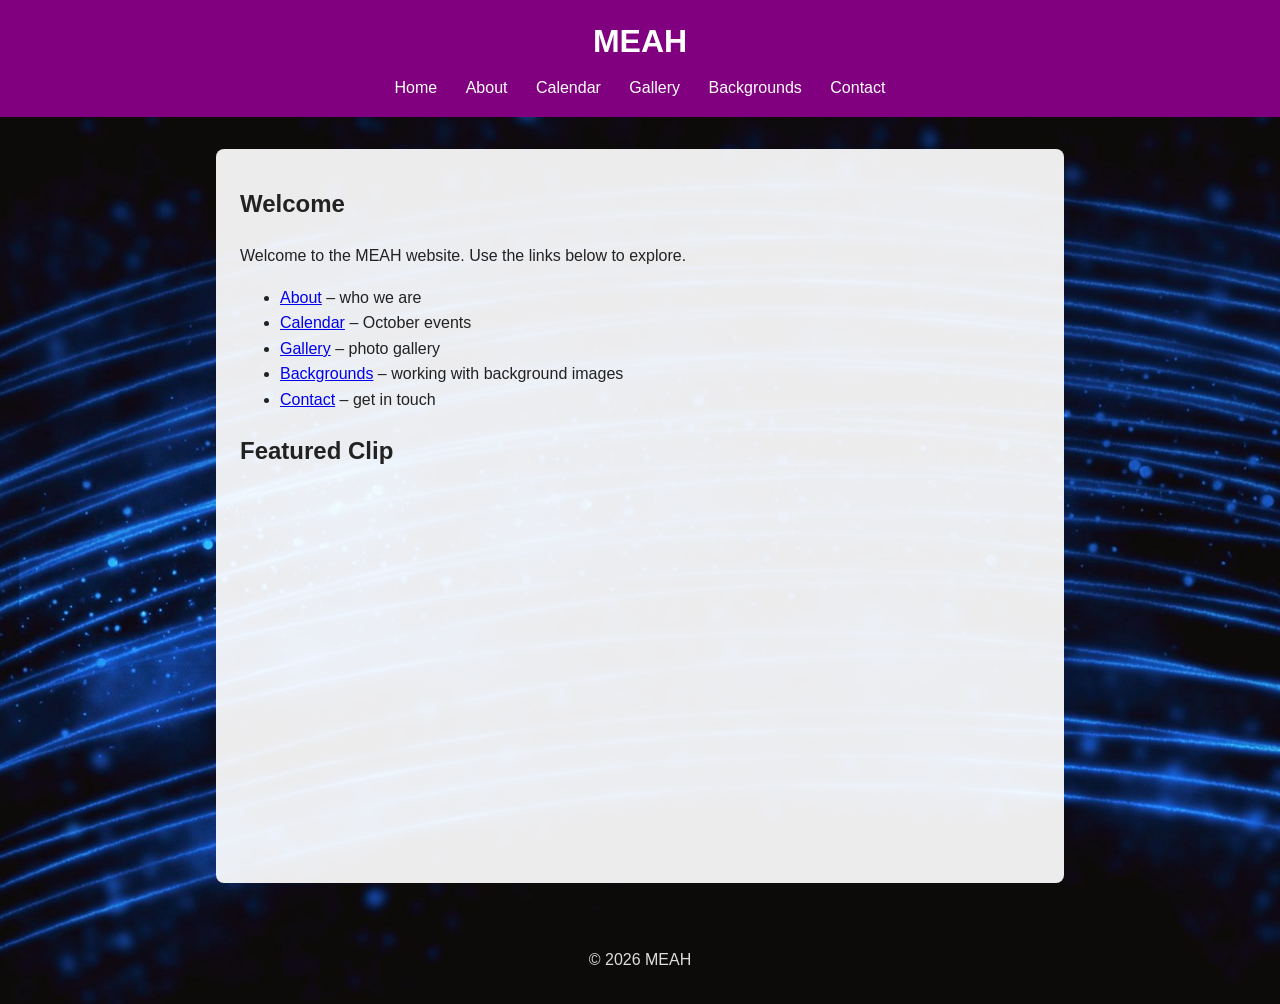
<file: index.html>
<!DOCTYPE html>
<html lang="en">
<head>
  <meta charset="UTF-8">
  <meta name="viewport" content="width=device-width, initial-scale=1.0">
  <title>MEAH | Home</title>
  <link rel="stylesheet" href="style.css">
</head>
<body>
  <header>
    <h1>MEAH</h1>
    <nav>
      <a href="index.html">Home</a>
      <a href="about.html">About</a>
      <a href="calendar.html">Calendar</a>
      <a href="assignment07.html">Gallery</a>
      <a href="assignment08.html">Backgrounds</a>
      <a href="contact.html">Contact</a>
    </nav>
  </header>

  <main>
    <h2>Welcome</h2>
    <p>Welcome to the MEAH website. Use the links below to explore.</p>
    <ul class="page-links">
      <li><a href="about.html">About</a> &ndash; who we are</li>
      <li><a href="calendar.html">Calendar</a> &ndash; October events</li>
      <li><a href="assignment07.html">Gallery</a> &ndash; photo gallery</li>
      <li><a href="assignment08.html">Backgrounds</a> &ndash; working with background images</li>
      <li><a href="contact.html">Contact</a> &ndash; get in touch</li>
    </ul>

    <h2>Featured Clip</h2>
    <!-- Twitch clip. Twitch only plays it on the domains listed as "parent":
         parent must match the website's domain. -->
    <iframe class="twitch-video"
      src="https://clips.twitch.tv/embed?clip=JollySmallHamsterSquadGoals-XCfYhkOpLxQj5oQb&amp;parent=gcmw102.palomar.edu&amp;parent=localhost&amp;autoplay=false"
      title="Twitch clip from ladyyblue2u"
      allowfullscreen>
    </iframe>
  </main>

  <footer>
    <p>&copy; 2026 MEAH</p>
  </footer>
</body>
</html>
</file>
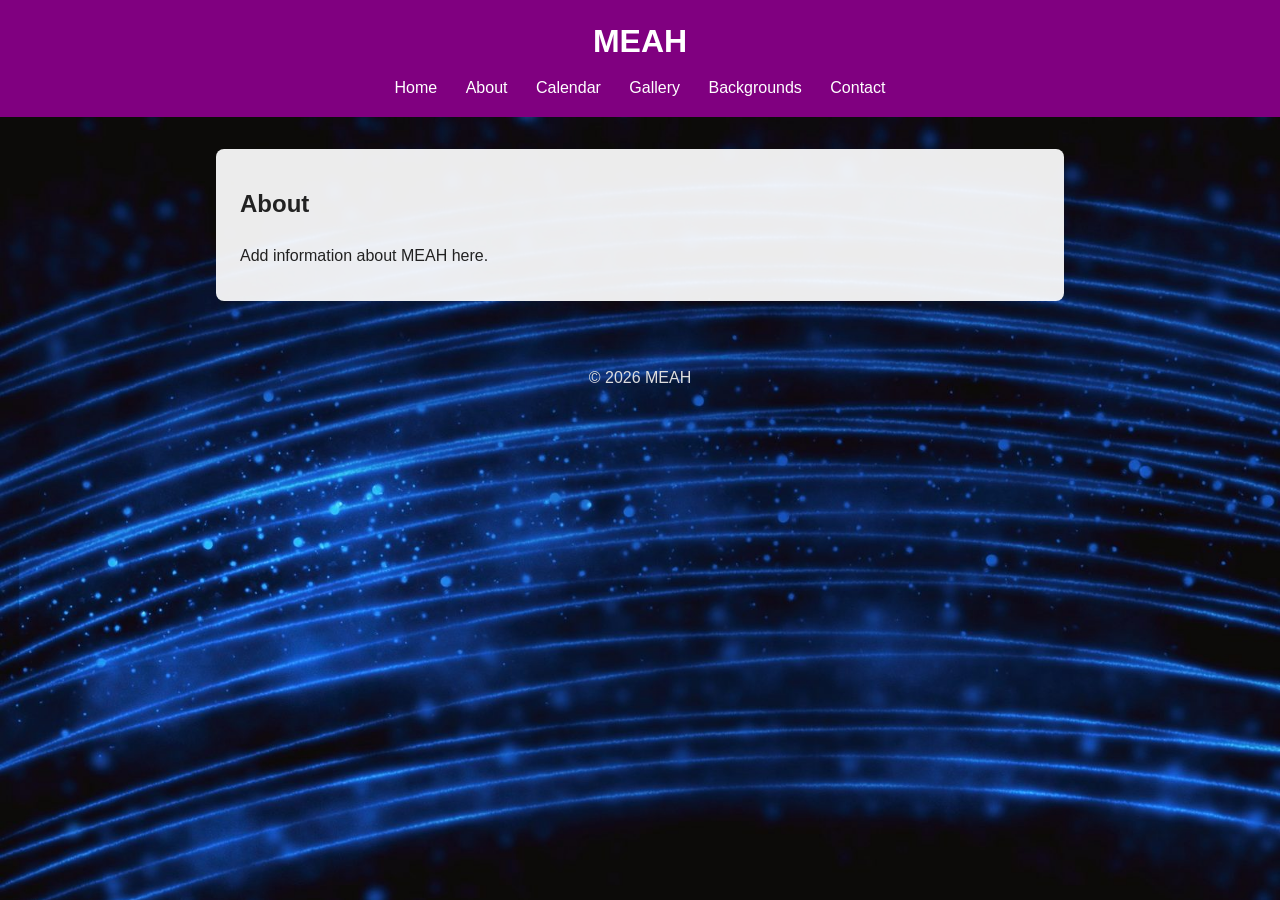
<file: about.html>
<!DOCTYPE html>
<html lang="en">
<head>
  <meta charset="UTF-8">
  <meta name="viewport" content="width=device-width, initial-scale=1.0">
  <title>MEAH | About</title>
  <link rel="stylesheet" href="style.css">
</head>
<body>
  <header>
    <h1>MEAH</h1>
    <nav>
      <a href="index.html">Home</a>
      <a href="about.html">About</a>
      <a href="calendar.html">Calendar</a>
      <a href="assignment07.html">Gallery</a>
      <a href="assignment08.html">Backgrounds</a>
      <a href="contact.html">Contact</a>
    </nav>
  </header>

  <main>
    <h2>About</h2>
    <p>Add information about MEAH here.</p>
  </main>

  <footer>
    <p>&copy; 2026 MEAH</p>
  </footer>
</body>
</html>
</file>
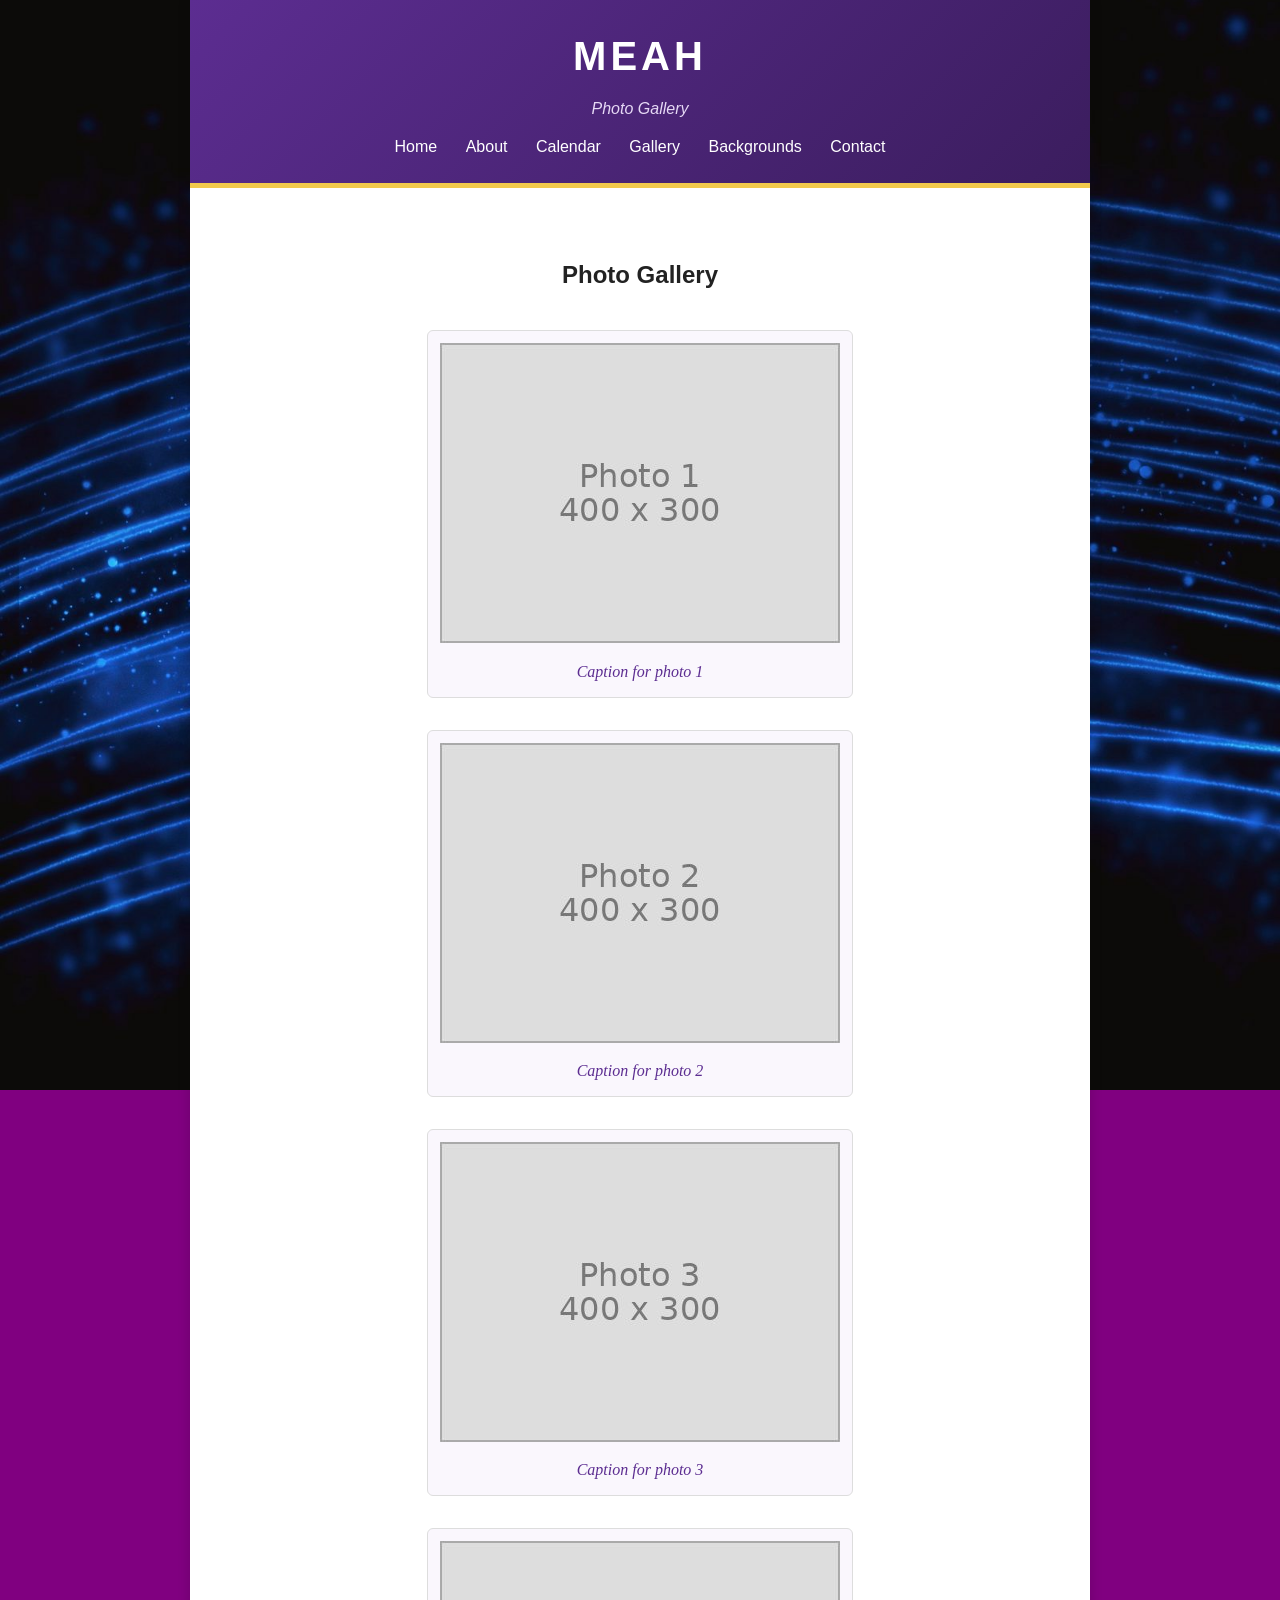
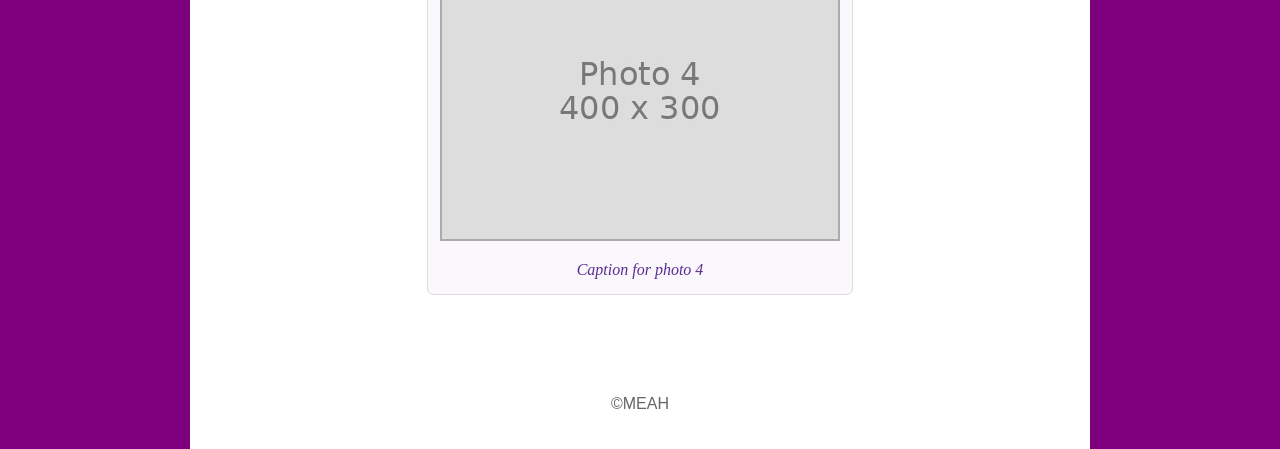
<file: assignment07.html>
<!DOCTYPE html>
<html lang="en">
<head>
  <meta charset="UTF-8">
  <meta name="viewport" content="width=device-width, initial-scale=1.0">
  <title>MEAH | Photo Gallery</title>
  <link rel="stylesheet" href="style.css">
</head>
<body>
  <!-- Container div: wraps the whole page and is centered in the browser window -->
  <div id="container">
    <header class="gallery-header">
      <h1>MEAH</h1>
      <p class="tagline">Photo Gallery</p>
      <nav>
        <a href="index.html">Home</a>
        <a href="about.html">About</a>
        <a href="calendar.html">Calendar</a>
        <a href="assignment07.html">Gallery</a>
        <a href="assignment08.html">Backgrounds</a>
        <a href="contact.html">Contact</a>
      </nav>
    </header>

    <main>
      <h2>Photo Gallery</h2>

      <!-- Replace each image file and caption with your own photos.
           Resize (resample) each photo to 400 x 300 pixels before adding it,
           so its real size matches the width and height below. -->
      <figure>
        <img src="images/photo1.jpg" width="400" height="300" alt="Describe photo 1">
        <figcaption>Caption for photo 1</figcaption>
      </figure>

      <figure>
        <img src="images/photo2.jpg" width="400" height="300" alt="Describe photo 2">
        <figcaption>Caption for photo 2</figcaption>
      </figure>

      <figure>
        <img src="images/photo3.jpg" width="400" height="300" alt="Describe photo 3">
        <figcaption>Caption for photo 3</figcaption>
      </figure>

      <figure>
        <img src="images/photo4.jpg" width="400" height="300" alt="Describe photo 4">
        <figcaption>Caption for photo 4</figcaption>
      </figure>
    </main>

    <footer>
      <p>&copy;MEAH</p>
    </footer>
  </div>
</body>
</html>
</file>
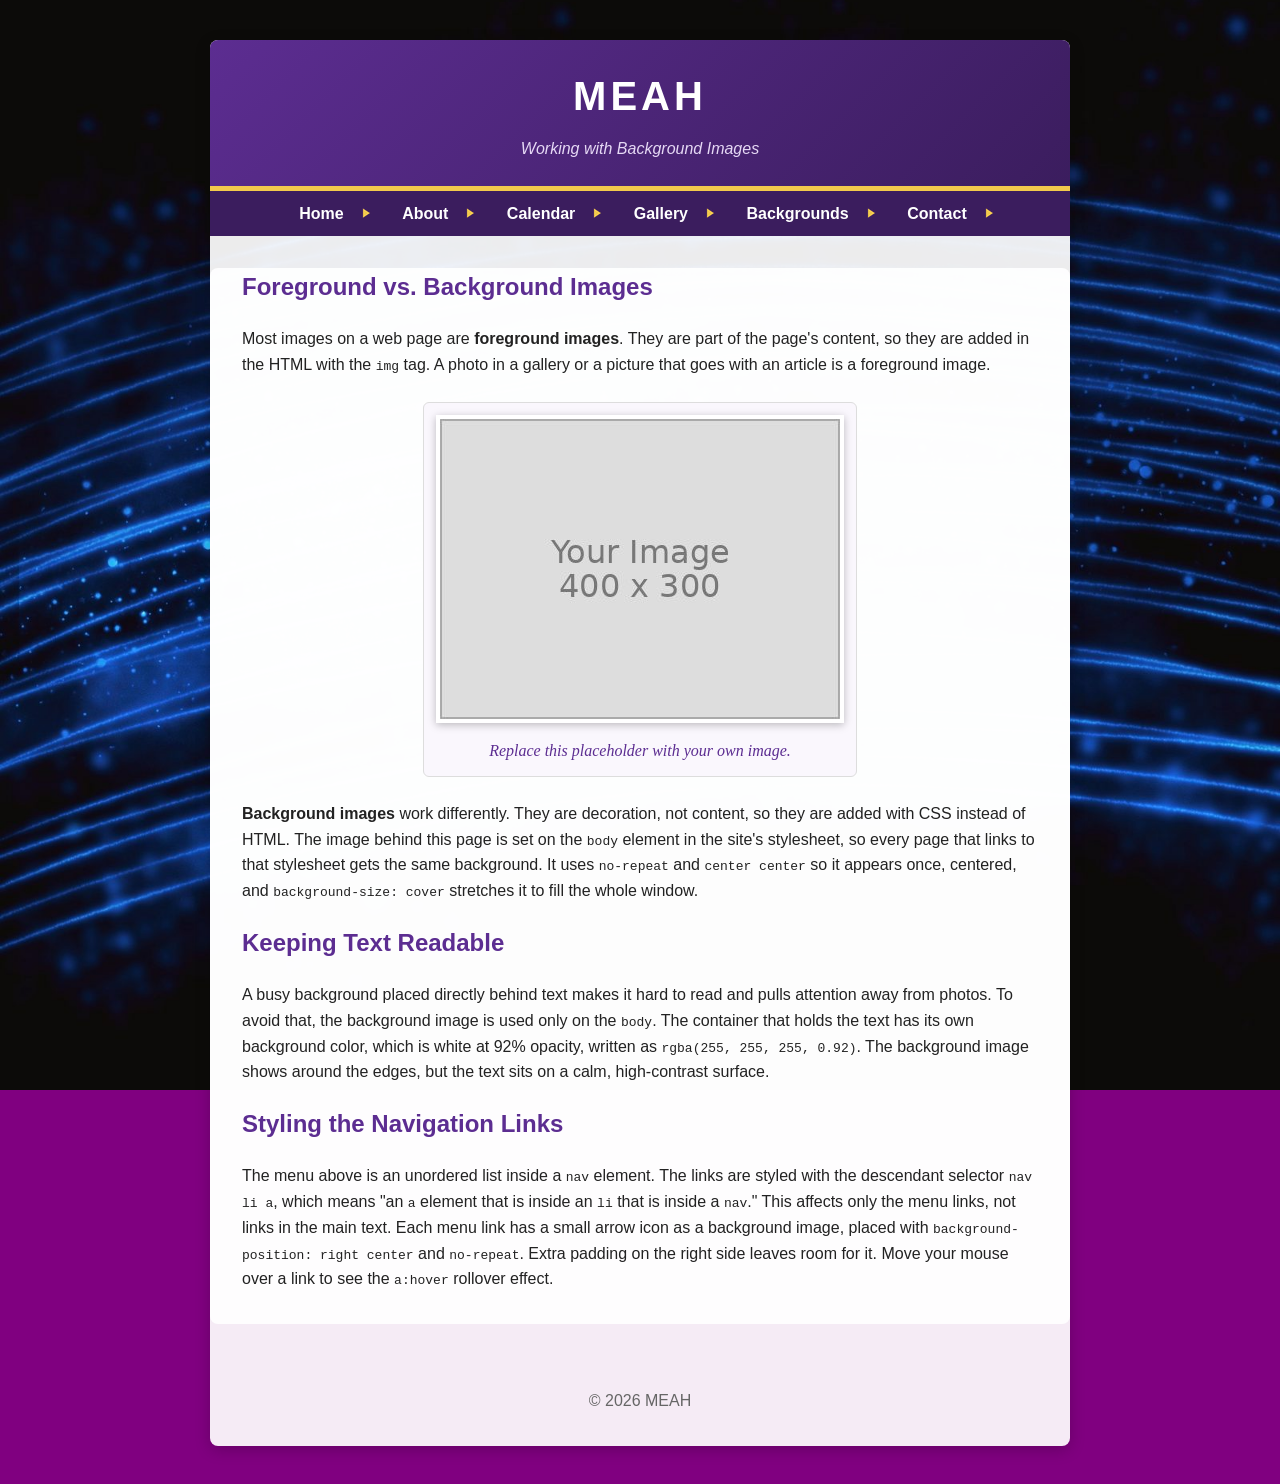
<file: assignment08.html>
<!DOCTYPE html>
<html lang="en">
<head>
  <meta charset="UTF-8">
  <meta name="viewport" content="width=device-width, initial-scale=1.0">
  <title>MEAH | Background Images</title>
  <link rel="stylesheet" href="style.css">
</head>
<body class="bg-page">
  <!-- Container div: surrounds all the content and is centered in the browser window -->
  <div id="bg-container">
    <header class="bg-header">
      <h1>MEAH</h1>
      <p class="tagline">Working with Background Images</p>
    </header>

    <nav class="bg-nav">
      <ul>
        <li><a href="index.html">Home</a></li>
        <li><a href="about.html">About</a></li>
        <li><a href="calendar.html">Calendar</a></li>
        <li><a href="assignment07.html">Gallery</a></li>
        <li><a href="assignment08.html">Backgrounds</a></li>
        <li><a href="contact.html">Contact</a></li>
      </ul>
    </nav>

    <main>
      <h2>Foreground vs. Background Images</h2>
      <p>Most images on a web page are <strong>foreground images</strong>. They are part of the
        page's content, so they are added in the HTML with the <code>img</code> tag. A photo in a
        gallery or a picture that goes with an article is a foreground image.</p>

      <figure class="feature">
        <img src="images/feature.jpg" alt="Describe your image here">
        <figcaption>Replace this placeholder with your own image.</figcaption>
      </figure>

      <p><strong>Background images</strong> work differently. They are decoration, not content, so
        they are added with CSS instead of HTML. The image behind this page is set on the
        <code>body</code> element in the site's stylesheet, so every page that links to that
        stylesheet gets the same background. It uses <code>no-repeat</code> and
        <code>center center</code> so it appears once, centered, and <code>background-size:
        cover</code> stretches it to fill the whole window.</p>

      <h2>Keeping Text Readable</h2>
      <p>A busy background placed directly behind text makes it hard to read and pulls attention
        away from photos. To avoid that, the background image is used only on the
        <code>body</code>. The container that holds the text has its own background color, which
        is white at 92% opacity, written as <code>rgba(255, 255, 255, 0.92)</code>. The background
        image shows around the edges, but the text sits on a calm, high-contrast surface.</p>

      <h2>Styling the Navigation Links</h2>
      <p>The menu above is an unordered list inside a <code>nav</code> element. The links are
        styled with the descendant selector <code>nav li a</code>, which means "an
        <code>a</code> element that is inside an <code>li</code> that is inside a
        <code>nav</code>." This affects only the menu links, not links in the main text. Each menu
        link has a small arrow icon as a background image, placed with
        <code>background-position: right center</code> and <code>no-repeat</code>. Extra padding
        on the right side leaves room for it. Move your mouse over a link to see the
        <code>a:hover</code> rollover effect.</p>
    </main>

    <footer>
      <p>&copy; 2026 MEAH</p>
    </footer>
  </div>
</body>
</html>
</file>
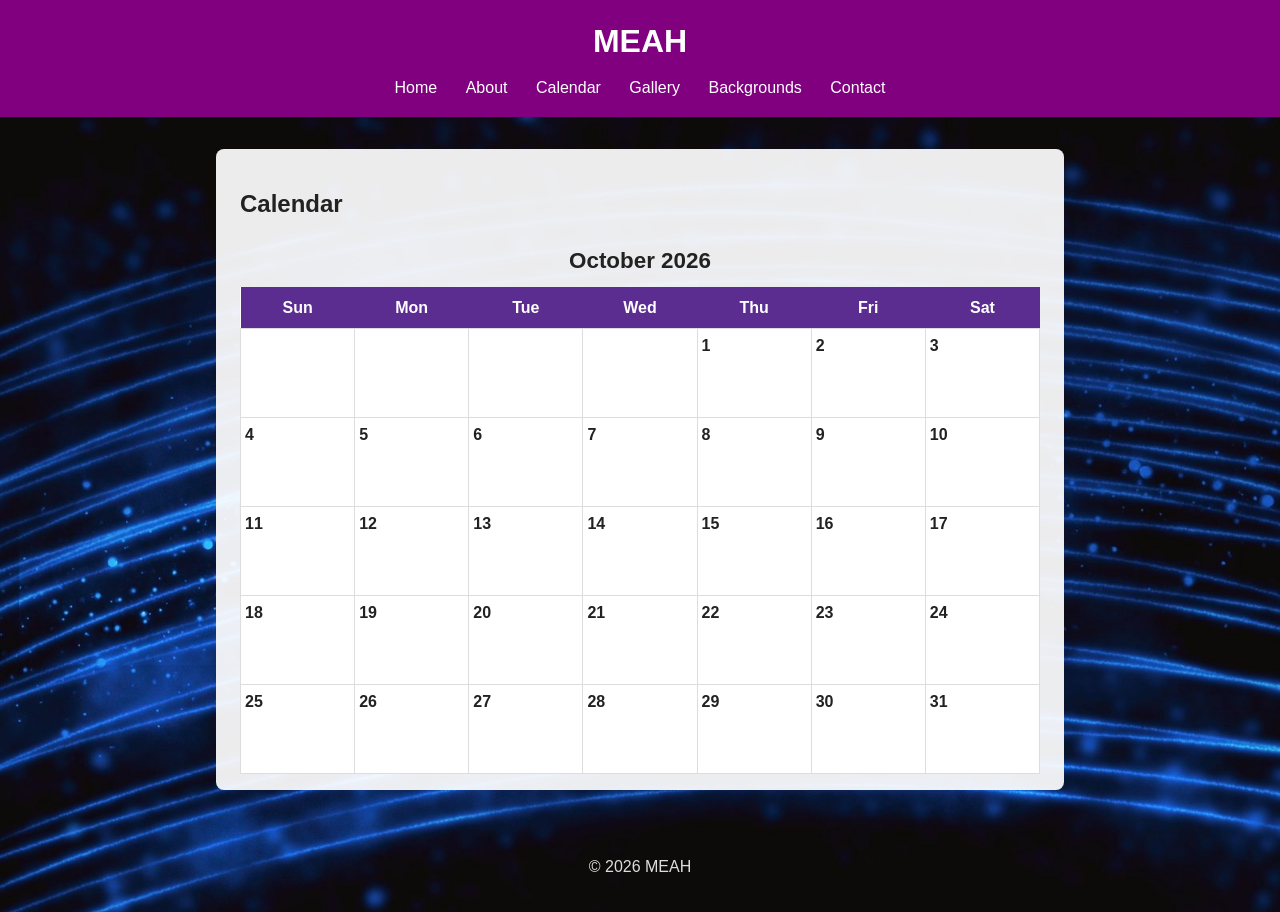
<file: calendar.html>
<!DOCTYPE html>
<html lang="en">
<head>
  <meta charset="UTF-8">
  <meta name="viewport" content="width=device-width, initial-scale=1.0">
  <title>MEAH | Calendar</title>
  <link rel="stylesheet" href="style.css">
</head>
<body>
  <header>
    <h1>MEAH</h1>
    <nav>
      <a href="index.html">Home</a>
      <a href="about.html">About</a>
      <a href="calendar.html">Calendar</a>
      <a href="assignment07.html">Gallery</a>
      <a href="assignment08.html">Backgrounds</a>
      <a href="contact.html">Contact</a>
    </nav>
  </header>

  <main>
    <h2>Calendar</h2>
    <!-- To add an event, put it inside a day's cell, e.g.:
         <td><span class="day">15</span><span class="event">Open House</span></td> -->
    <table class="calendar">
      <caption>October 2026</caption>
      <thead>
        <tr>
          <th scope="col">Sun</th>
          <th scope="col">Mon</th>
          <th scope="col">Tue</th>
          <th scope="col">Wed</th>
          <th scope="col">Thu</th>
          <th scope="col">Fri</th>
          <th scope="col">Sat</th>
        </tr>
      </thead>
      <tbody>
        <tr>
          <td></td>
          <td></td>
          <td></td>
          <td></td>
          <td><span class="day">1</span></td>
          <td><span class="day">2</span></td>
          <td><span class="day">3</span></td>
        </tr>
        <tr>
          <td><span class="day">4</span></td>
          <td><span class="day">5</span></td>
          <td><span class="day">6</span></td>
          <td><span class="day">7</span></td>
          <td><span class="day">8</span></td>
          <td><span class="day">9</span></td>
          <td><span class="day">10</span></td>
        </tr>
        <tr>
          <td><span class="day">11</span></td>
          <td><span class="day">12</span></td>
          <td><span class="day">13</span></td>
          <td><span class="day">14</span></td>
          <td><span class="day">15</span></td>
          <td><span class="day">16</span></td>
          <td><span class="day">17</span></td>
        </tr>
        <tr>
          <td><span class="day">18</span></td>
          <td><span class="day">19</span></td>
          <td><span class="day">20</span></td>
          <td><span class="day">21</span></td>
          <td><span class="day">22</span></td>
          <td><span class="day">23</span></td>
          <td><span class="day">24</span></td>
        </tr>
        <tr>
          <td><span class="day">25</span></td>
          <td><span class="day">26</span></td>
          <td><span class="day">27</span></td>
          <td><span class="day">28</span></td>
          <td><span class="day">29</span></td>
          <td><span class="day">30</span></td>
          <td><span class="day">31</span></td>
        </tr>
      </tbody>
    </table>
  </main>

  <footer>
    <p>&copy; 2026 MEAH</p>
  </footer>
</body>
</html>
</file>
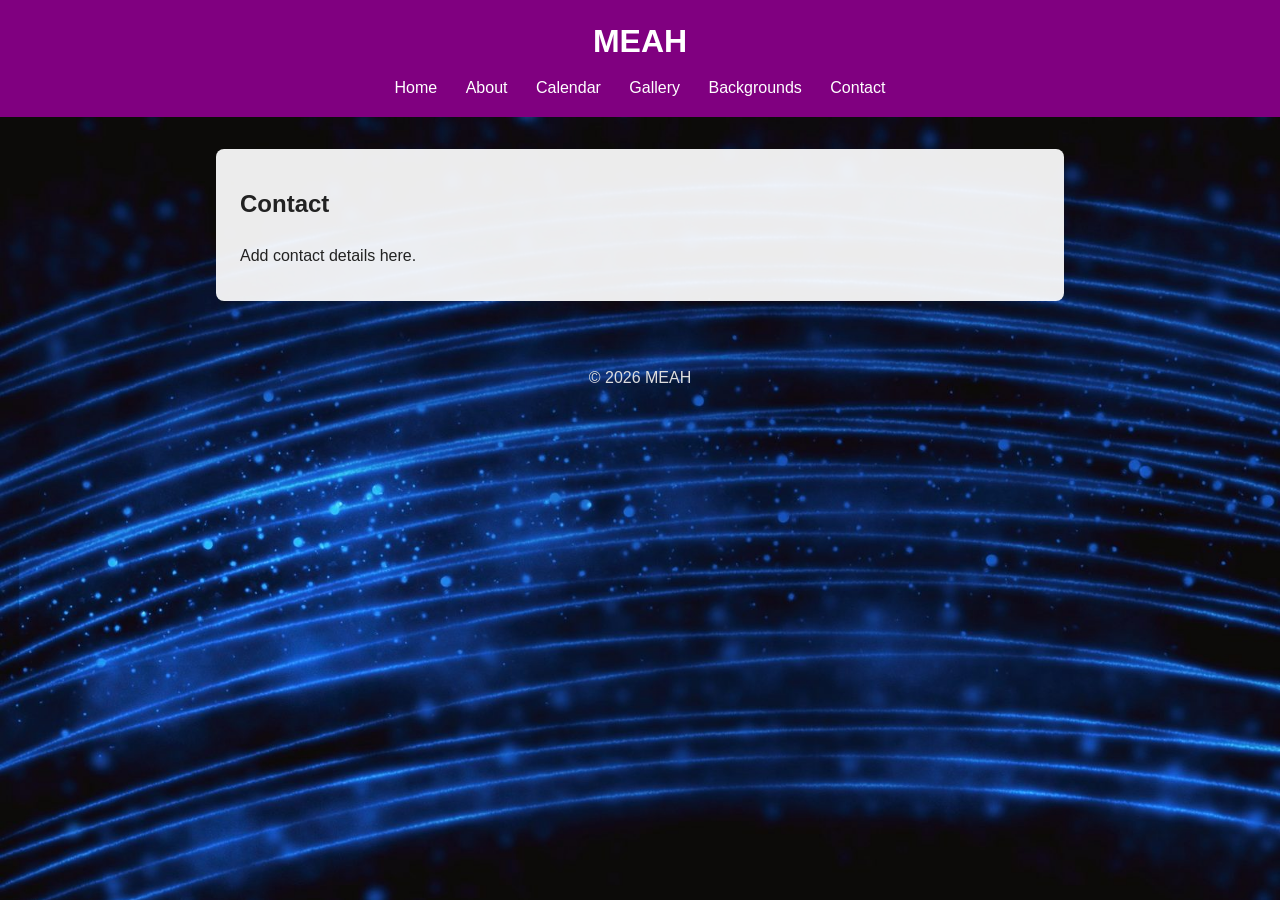
<file: contact.html>
<!DOCTYPE html>
<html lang="en">
<head>
  <meta charset="UTF-8">
  <meta name="viewport" content="width=device-width, initial-scale=1.0">
  <title>MEAH | Contact</title>
  <link rel="stylesheet" href="style.css">
</head>
<body>
  <header>
    <h1>MEAH</h1>
    <nav>
      <a href="index.html">Home</a>
      <a href="about.html">About</a>
      <a href="calendar.html">Calendar</a>
      <a href="assignment07.html">Gallery</a>
      <a href="assignment08.html">Backgrounds</a>
      <a href="contact.html">Contact</a>
    </nav>
  </header>

  <main>
    <h2>Contact</h2>
    <p>Add contact details here.</p>
  </main>

  <footer>
    <p>&copy; 2026 MEAH</p>
  </footer>
</body>
</html>
</file>
<file: style.css>
body {
  margin: 0;
  font-family: Arial, Helvetica, sans-serif;
  line-height: 1.6;
  color: #222;
  /* Background image for every page that links this stylesheet */
  background-color: purple;
  background-image: url(images/background.jpg);
  background-repeat: no-repeat;
  background-position: center center;
  background-size: cover;
  background-attachment: fixed;
}

header {
  background: purple;
  color: #fff;
  padding: 1rem;
  text-align: center;
}

header h1 {
  margin: 0 0 0.5rem;
}

nav a {
  color: #fff;
  margin: 0 0.75rem;
  text-decoration: none;
}

nav a:hover {
  text-decoration: underline;
}

main {
  max-width: 800px;
  margin: 2rem auto;
  padding: 1rem 1.5rem;
  /* Solid-ish panel so text stays readable over the background image */
  background-color: rgba(255, 255, 255, 0.92);
  border-radius: 8px;
}

img {
  max-width: 100%;
  height: auto;
}

footer {
  text-align: center;
  padding: 1rem;
  color: #666;
}

/* Footers that sit directly on the background image need light text */
body > footer {
  color: #ddd;
}

.calendar {
  width: 100%;
  border-collapse: collapse;
  table-layout: fixed;
  background: #fff;
}

.calendar caption {
  font-size: 1.4rem;
  font-weight: bold;
  margin-bottom: 0.5rem;
}

.calendar th {
  background: #5C2D91;
  color: #fff;
  padding: 0.5rem;
}

.calendar td {
  border: 1px solid #ddd;
  height: 80px;
  vertical-align: top;
  padding: 0.25rem;
}

.calendar .day {
  font-weight: bold;
}

.calendar .event {
  display: block;
  font-size: 0.8rem;
  margin-top: 0.25rem;
  padding: 0.1rem 0.25rem;
  background: #ece3f5;
  border-radius: 3px;
}

/* ---------- Gallery page (assignment07.html) ---------- */

/* Container div: a set width + auto side margins centers it in the window */
#container {
  width: 900px;
  max-width: 95%;
  margin: 0 auto;
  text-align: center;
  background: #fff;
  box-shadow: 0 0 12px rgba(0, 0, 0, 0.15);
}

.gallery-header {
  background: linear-gradient(135deg, #5C2D91, #3b1d5e);
  border-bottom: 5px solid #f2c94c;
  padding: 1.5rem 1rem;
}

.gallery-header h1 {
  font-size: 2.5rem;
  letter-spacing: 4px;
}

.gallery-header .tagline {
  margin: 0 0 0.75rem;
  font-style: italic;
  color: #e6d9f5;
}

figure {
  display: inline-block;
  margin: 1rem;
  padding: 0.75rem;
  background: #faf7fd;
  border: 1px solid #ddd;
  border-radius: 6px;
}

figcaption {
  margin-top: 0.5rem;
  font-family: Georgia, "Times New Roman", serif;
  font-style: italic;
  color: #5C2D91;
}

/* ---------- Background images page (assignment08.html) ---------- */

/* Container div: set width + auto side margins centers it, with space around it */
#bg-container {
  width: 860px;
  max-width: 90%;
  margin: 40px auto;
  background-color: rgba(255, 255, 255, 0.92);
  border-radius: 8px;
  box-shadow: 0 4px 16px rgba(0, 0, 0, 0.2);
  overflow: hidden;
}

.bg-header {
  background: linear-gradient(135deg, #5C2D91, #3b1d5e);
  border-bottom: 5px solid #f2c94c;
  padding: 1.5rem 1rem;
}

.bg-header h1 {
  font-size: 2.5rem;
  letter-spacing: 4px;
}

.bg-header .tagline {
  margin: 0;
  font-style: italic;
  color: #e6d9f5;
}

/* Navigation: an unordered list styled with descendant selectors */
.bg-nav {
  background-color: #3b1d5e;
}

.bg-nav ul {
  margin: 0;
  padding: 0;
  list-style: none;
  text-align: center;
}

.bg-nav li {
  display: inline-block;
  margin: 0 6px;
}

/* Small icon as a background image, placed to the right of the link text */
.bg-nav li a {
  display: block;
  margin: 0;
  padding: 10px 28px 10px 14px;
  color: #fff;
  font-weight: bold;
  text-decoration: none;
  background-image: url(images/arrow-icon.png);
  background-repeat: no-repeat;
  background-position: right center;
}

/* Rollover effect */
.bg-nav li a:hover {
  background-color: #5C2D91;
  color: #f2c94c;
}

.bg-page main {
  padding: 0 2rem 1rem;
}

.bg-page main h2 {
  color: #5C2D91;
}

/* Links inside paragraphs in the main text */
.bg-page main p a {
  color: #5C2D91;
}

.feature {
  display: block;
  width: fit-content;
  text-align: center;
  margin: 1.5rem auto;
}

.feature img {
  width: 400px;
  height: auto;
  border: 4px solid #fff;
  box-shadow: 0 2px 8px rgba(0, 0, 0, 0.25);
}

.feature figcaption {
  font-style: italic;
  color: #5C2D91;
}

/* Embedded Twitch clip */
.twitch-video {
  display: block;
  width: 100%;
  max-width: 640px;
  aspect-ratio: 16 / 9;
  margin: 1rem auto;
  border: 0;
}
</file>
